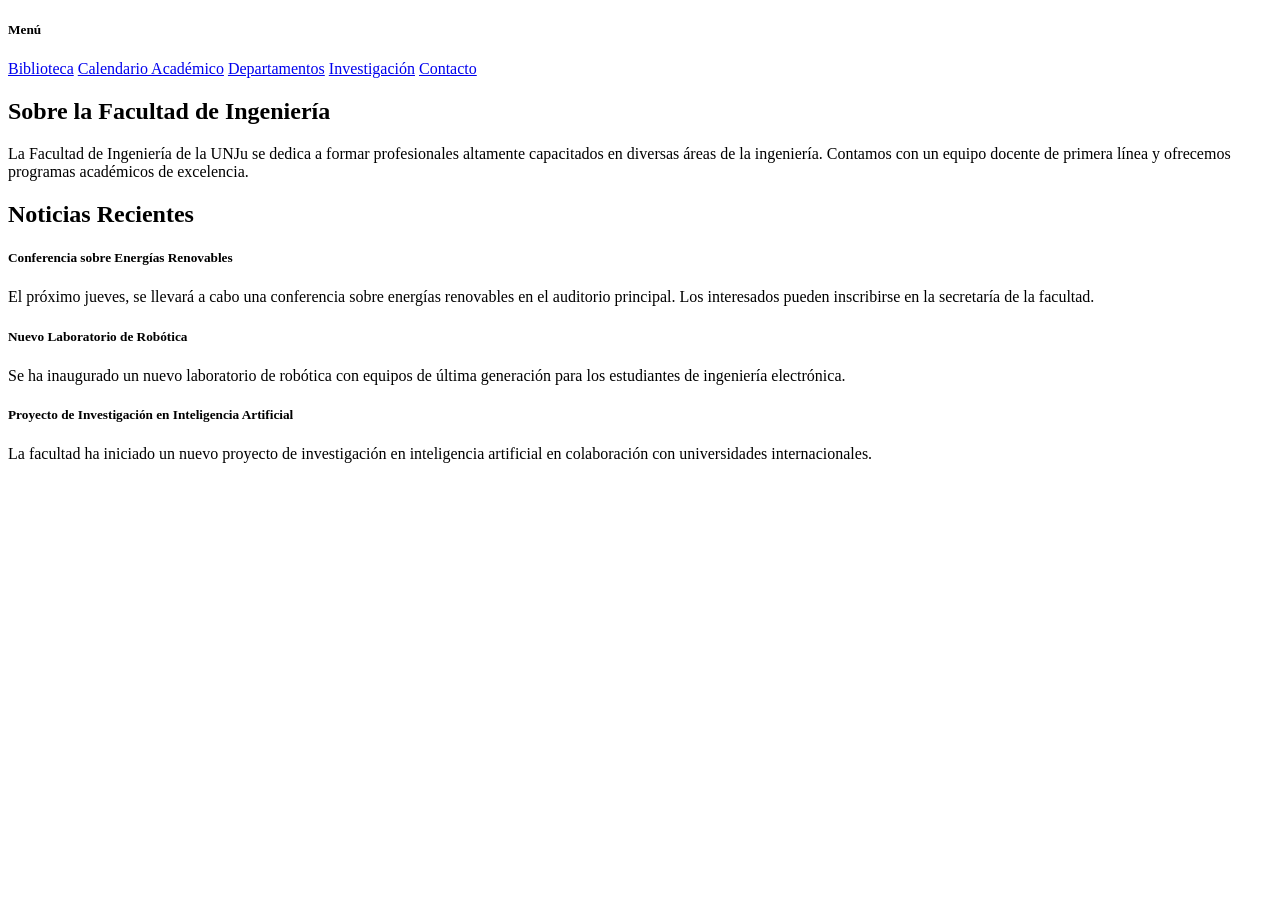
<file: tp4_AchoLucas/src/main/resources/templates/index.html>
<!DOCTYPE html>
<html xmlns:th="http://www.thymeleaf.org" lang="es">
<head data-th-replace="~{/layouts/header :: head}">

</head>
<body>

<div data-th-replace="~{/layouts/header :: header}"></div>

  <div class="wrapper">
        <aside class="sidebar col-lg-2 col-md-4 d-none d-md-block">
            <h5>Menú</h5>
            <a href="#">Biblioteca</a>
            <a href="#">Calendario Académico</a>
            <a href="#">Departamentos</a>
            <a href="#">Investigación</a>
            <a href="#">Contacto</a>
        </aside>
        <main class="content col-lg-9 col-md-8 col-12">
            <section class="mb-5">
                <h2>Sobre la Facultad de Ingeniería</h2>
                <p>La Facultad de Ingeniería de la UNJu se dedica a formar profesionales altamente capacitados en diversas áreas de la ingeniería. Contamos con un equipo docente de primera línea y ofrecemos programas académicos de excelencia.</p>
            </section>
            <section>
                <h2>Noticias Recientes</h2>
                <div class="news-item">
                    <h5>Conferencia sobre Energías Renovables</h5>
                    <p>El próximo jueves, se llevará a cabo una conferencia sobre energías renovables en el auditorio principal. Los interesados pueden inscribirse en la secretaría de la facultad.</p>
                </div>
                <div class="news-item">
                    <h5>Nuevo Laboratorio de Robótica</h5>
                    <p>Se ha inaugurado un nuevo laboratorio de robótica con equipos de última generación para los estudiantes de ingeniería electrónica.</p>
                </div>
                <div class="news-item">
                    <h5>Proyecto de Investigación en Inteligencia Artificial</h5>
                    <p>La facultad ha iniciado un nuevo proyecto de investigación en inteligencia artificial en colaboración con universidades internacionales.</p>
                </div>
            </section>
        </main>
     
    </div>

<footer data-th-replace="~{/layouts/footer :: footer}"></footer>



<script type="text/javascript" th:src="@{/webjars/bootstrap/js/bootstrap.min.js}"></script>
</body>
</html>
</file>
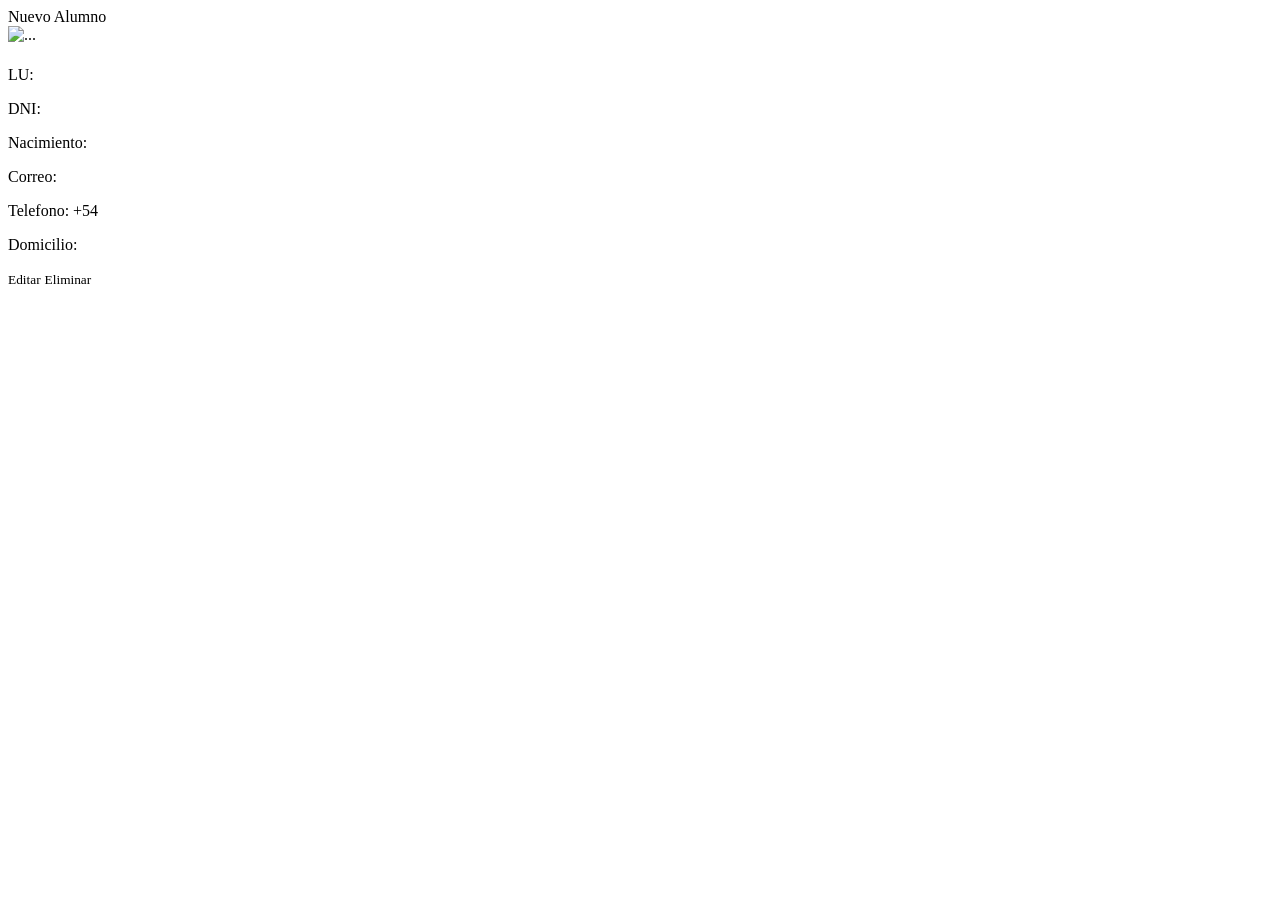
<file: tp4_AchoLucas/src/main/resources/templates/alumnos.html>
<!DOCTYPE html>
<html xmlns:th="http://www.thymeleaf.org" lang="es">
<head data-th-replace="~{/layouts/header :: head}">

</head>
<body>
<div data-th-replace="~{/layouts/header :: header}"></div>


	
	 <div class=" mt-5 container d-flex justify-content-center align-items-center">
		<div class="text-center">
		   <a  data-th-href="@{/alumno/nuevo}" class="btn btn-success">Nuevo Alumno</a>
		</div>
    </div>
	
	 <div class="container mt-5">
        <div class="row">
        	
        
            <div class="card m-3 d-inline-block col-lg-5" data-th-each="alum: ${alumnos}">
                <div class="row g-0">
                    <div class="col-md-4 d-flex justify-content-center align-items-center">
                        <img th:src="@{/images/estudiante.png}" class="img-fluid rounded-start" alt="...">
                    </div>
                   
                    <div class="col-md-8 d-flex flex-column justify-content-center">
                        <div class="card-body">
                        	
                           <h5 class="card-title"><span data-th-text="${alum.nombre}+' '"></span><span data-th-text="${alum.apellido}"></span></h5>
                           
                            <p class="card-text">LU: <span data-th-text="${alum.lu}"></span></p>
                            <p class="card-text">DNI: <span data-th-text="${alum.dni}"></span></p>
                            <p class="card-text">Nacimiento: <span data-th-text="${alum.fechaNacimiento}"></span></p>
                           
                            <p class="card-text">Correo: <span data-th-text="${alum.email}"></span></p>
                            <p class="card-text">Telefono: +54 <span data-th-text="${alum.telefono}"></span></p>
                            <p class="card-text">Domicilio: <span data-th-text="${alum.domicilio}"></span></p>
                            
                          
                            <a class="btn btn-warning" data-th-href="@{/alumno/modificar/}+${alum.id}"><small class="text-muted">Editar</small></a>
                            <a class="btn btn-danger" data-th-href="@{/alumno/eliminar/}+${alum.id}"><small class="text-muted">Eliminar</small></a>
                        </div>
                    </div> 
                </div>
            </div>
        </div>
    </div>



<footer data-th-replace="~{/layouts/footer :: footer}"></footer>

<script type="text/javascript" th:src="@{/webjars/bootstrap/js/bootstrap.min.js}"></script>
</body>
</html>
</file>
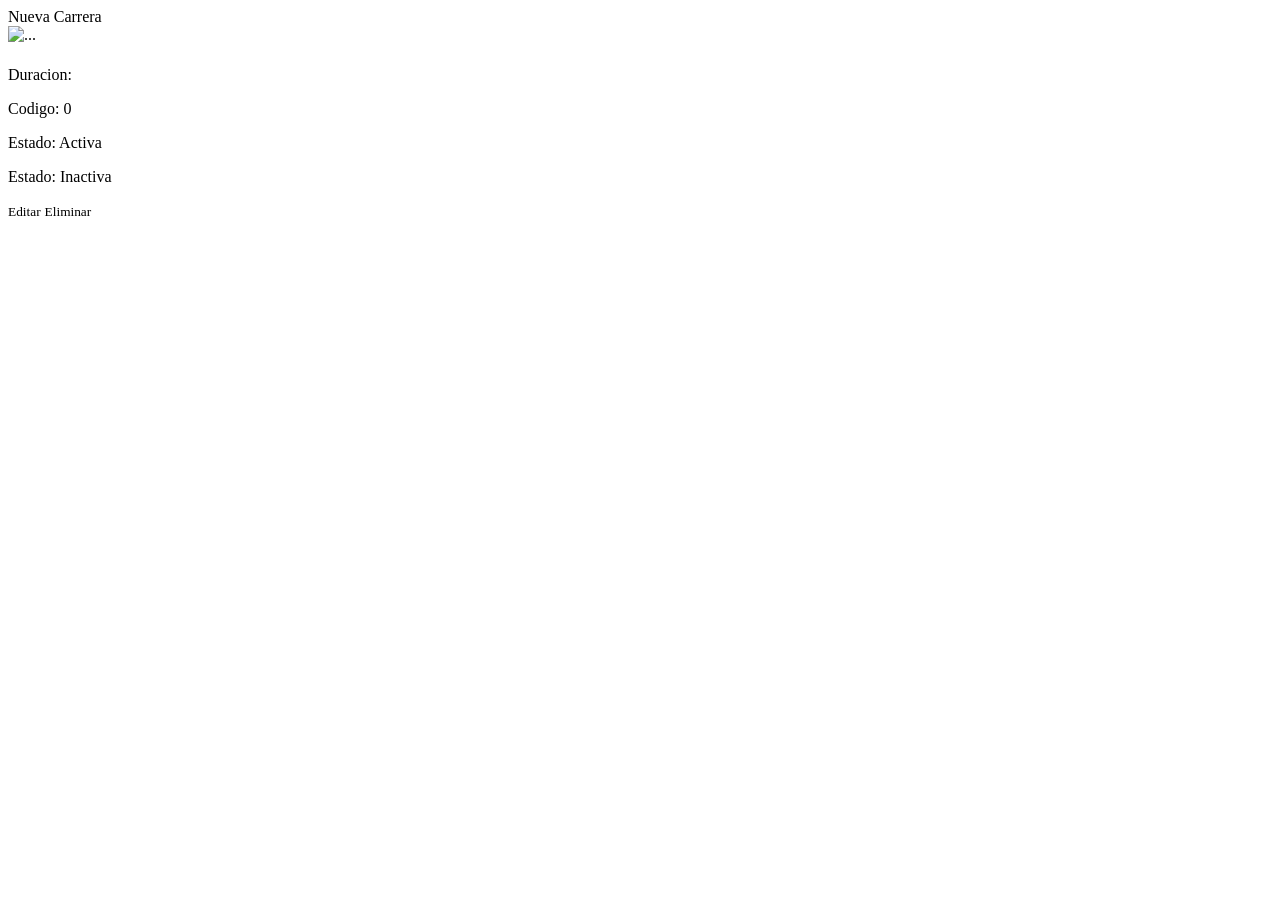
<file: tp4_AchoLucas/src/main/resources/templates/carreras.html>
<!DOCTYPE html>
<html xmlns:th="http://www.thymeleaf.org" lang="es">
<head data-th-replace="~{/layouts/header :: head}">

</head>
<body>
<div data-th-replace="~{/layouts/header :: header}"></div>


	
	 <div class=" mt-5 container d-flex justify-content-center align-items-center">
		<div class="text-center">
		   <a  data-th-href="@{/carrera/nuevo}" class="btn btn-success">Nueva Carrera</a>
		</div>
    </div>
	
	 <div class="container mt-5">
        <div class="row">
        	
        
            <div class="card m-3 d-inline-block col-lg-5" data-th-each="carre: ${carreras}">
                <div class="row g-0">
                    <div class="col-md-4 d-flex justify-content-center align-items-center">
                        <img th:src="@{/images/uni.png}" class="img-fluid rounded-start" alt="...">
                    </div>
                   
                    <div class="col-md-8 d-flex flex-column justify-content-center">
                        <div class="card-body">
                           <h5 class="card-title"><span data-th-text="${carre.nombre}"></span></h5>
                            <p class="card-text">Duracion: <span data-th-text="${carre.cantidadAnios}+' años '"></span></p>
                            <p class="card-text">Codigo: 0<span data-th-text="${carre.codigo}"></span></p>
                            
                            <p class="card-text"><span th:if="${carre.estado}">Estado: Activa</span></p>
                            <p class="card-text"><span th:if="${!carre.estado}">Estado: Inactiva</span></p>
                            
                            
                            <a class="btn btn-warning" data-th-href="@{/carrera/modificar/}+${carre.codigo}"><small class="text-muted">Editar</small></a>
                            <a class="btn btn-danger" data-th-href="@{/carrera/eliminar/}+${carre.codigo}"><small class="text-muted">Eliminar</small></a>
                        </div>
                    </div> 
                </div>
            </div>
        </div>
    </div>



<footer data-th-replace="~{/layouts/footer :: footer}"></footer>

<script type="text/javascript" th:src="@{/webjars/bootstrap/js/bootstrap.min.js}"></script>
</body>
</html>
</file>
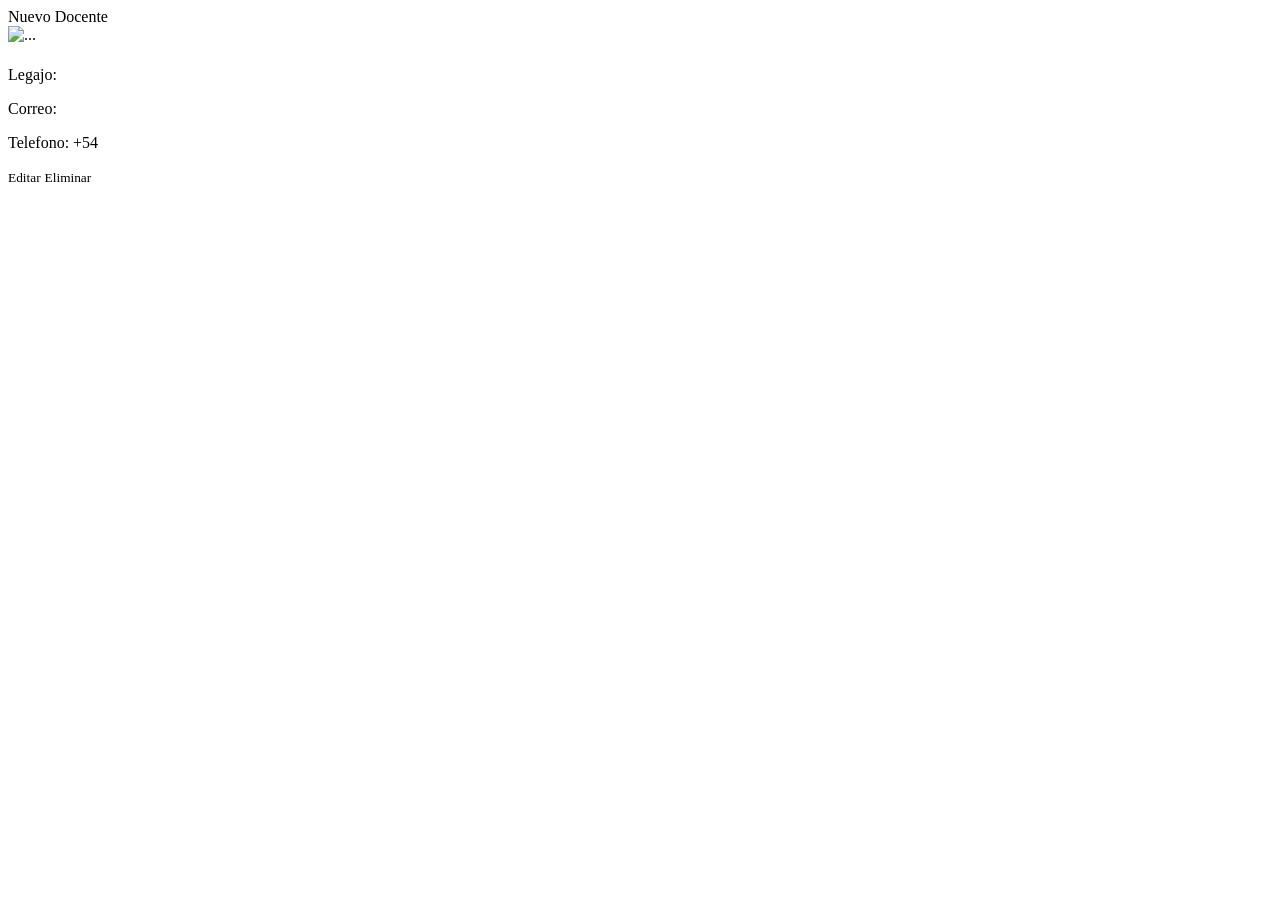
<file: tp4_AchoLucas/src/main/resources/templates/docentes.html>
<!DOCTYPE html>
<html xmlns:th="http://www.thymeleaf.org" lang="es">
<head data-th-replace="~{/layouts/header :: head}">

</head>
<body>
<div data-th-replace="~{/layouts/header :: header}"></div>


	
	 <div class=" mt-5 container d-flex justify-content-center align-items-center">
		<div class="text-center">
		   <a  data-th-href="@{/docente/nuevo}" class="btn btn-success">Nuevo Docente</a>
		</div>
    </div>
	
	 <div class="container mt-5">
        <div class="row">
        	
        
            <div class="card m-3 d-inline-block col-lg-5" data-th-each="doce: ${docentes}">
                <div class="row g-0">
                    <div class="col-md-4 d-flex justify-content-center align-items-center">
                        <img th:src="@{/images/docente.png}" class="img-fluid rounded-start" alt="...">
                    </div>
                   
                    <div class="col-md-8 d-flex flex-column justify-content-center">
                        <div class="card-body">
                            <h5 class="card-title"><span data-th-text="${doce.nombre}+' '"></span><span data-th-text="${doce.apellido}"></span></h5>
                            
                            <p class="card-text">Legajo: <span data-th-text="${doce.legajo}"></span></p>
                            <p class="card-text">Correo: <span data-th-text="${doce.email}"></span></p>
                            <p class="card-text">Telefono: +54 <span data-th-text="${doce.telefono}"></span></p>
                            
                            <a class="btn btn-warning" data-th-href="@{/docente/modificar/}+${doce.legajo}"><small class="text-muted">Editar</small></a>
                            <a class="btn btn-danger" data-th-href="@{/docente/eliminar/}+${doce.legajo}"><small class="text-muted">Eliminar</small></a>
                        </div>
                    </div> 
                </div>
            </div>
        </div>
    </div>



<footer data-th-replace="~{/layouts/footer :: footer}"></footer>

<script type="text/javascript" th:src="@{/webjars/bootstrap/js/bootstrap.min.js}"></script>
</body>
</html>
</file>
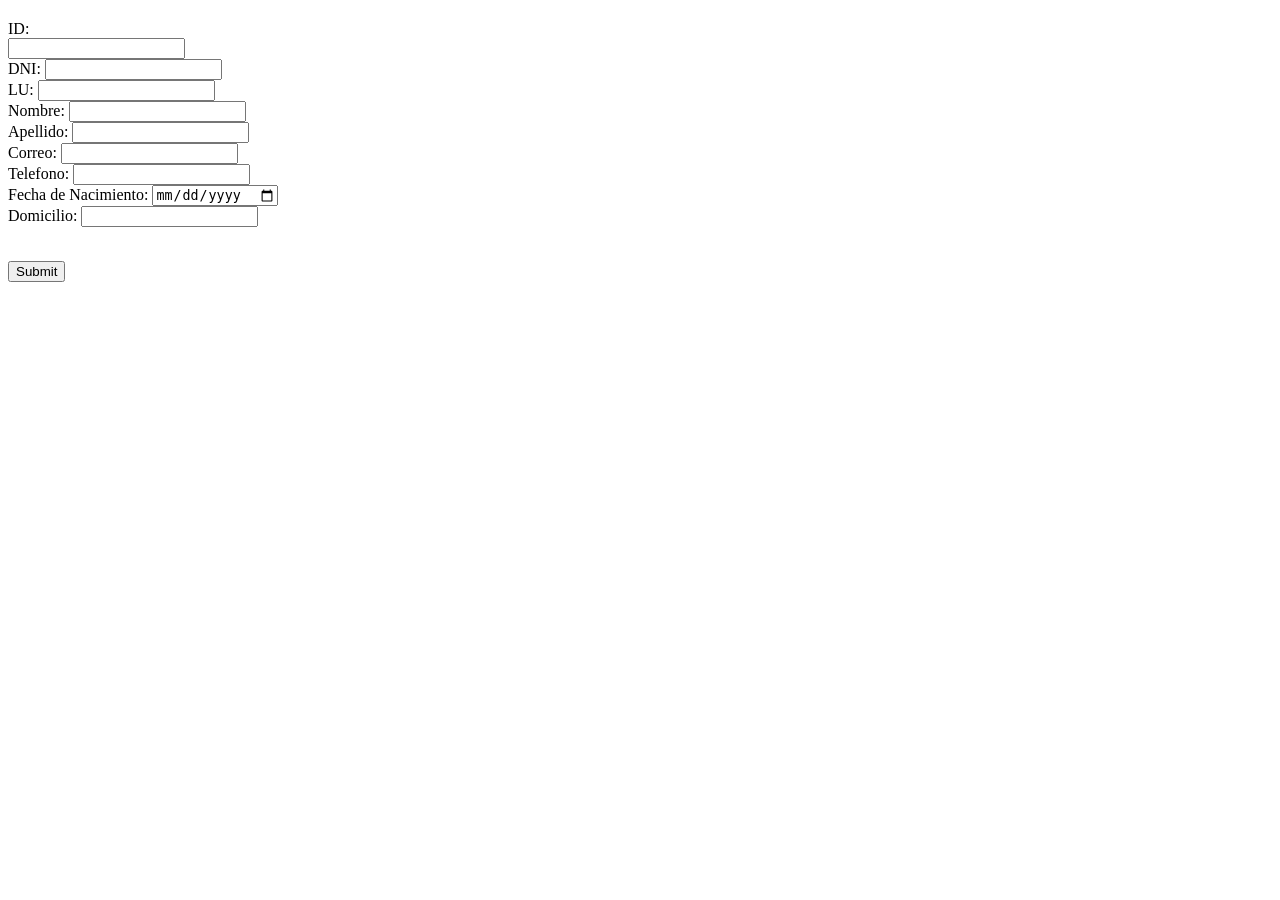
<file: tp4_AchoLucas/src/main/resources/templates/formularioalumno.html>
<!DOCTYPE html>
<html xmlns:th="http://www.thymeleaf.org" lang="es">
<head data-th-replace="~{/layouts/header :: head}">

</head>
<body>
<div data-th-replace="~{/layouts/header :: header}"></div>



 <div class="container mt-5 col-lg-6" >
 
 		<div class="row mb-3">
        <h2 data-th-text="${editar}?'Editar Alumno':'Registrar Nuevo Alumno'" class="mb-4"></h2>
        </div>
        <form data-th-action="${editar}?@{/alumno/modificar} : @{/alumno/guardar}" th:object="${alumno}" method="post">
        
            <div class="row mb-3 justify-content-center"th:if="${editar}">
                <label for="codigo">ID:</label>
                <div>
                	
                	 <input type="number" th:readonly="${editar}?'readonly'" class="form-control" id="id" th:field="*{id}">
                </div>
               
            </div>
            
            <div class="form-group">
                <label for="nombre">DNI:</label>
                <input type="text" class="form-control" id="dni" th:field="*{dni}" required>
            </div>
            
             <div class="form-group">
                <label for="nombre">LU:</label>
                <input type="text" class="form-control" id="lu" th:field="*{lu}" required>
            </div>
            
            <div class="form-group">
                <label for="nombre">Nombre:</label>
                <input type="text" class="form-control" id="nombre" th:field="*{nombre}" required>
            </div>
            <div class="form-group">
                <label for="nombre">Apellido:</label>
                <input type="text" class="form-control" id="apellido" th:field="*{apellido}" required>
            </div>
            <div class="form-group">
                <label for="nombre">Correo:</label>
                <input type="email" class="form-control" id="email" th:field="*{email}" required>
            </div>
            <div class="form-group">
                <label for="nombre">Telefono:</label>
                <input type="number" class="form-control" id="telefono" th:field="*{telefono}" required>
            </div>
            
             <div class="form-group">
                <label for="nombre">Fecha de Nacimiento:</label>
                <input type="date" class="form-control" id="fechaNacimiento" th:field="*{fechaNacimiento}" required>
            </div>
            
             <div class="form-group">
                <label for="nombre">Domicilio:</label>
                <input type="text" class="form-control" id="domicilio" th:field="*{domicilio}" required>
            </div>
            
           
            
            
            
            
            <br>
            <p class="text-center"> <input type="submit" class="btn btn-primary" th:value="${editar}?'Editar':'Guardar'"></p>
        </form>
    </div>











<footer data-th-replace="~{/layouts/footer :: footer}"></footer>

<script type="text/javascript" th:src="@{/webjars/bootstrap/js/bootstrap.min.js}"></script>
</body>
</html>
</file>
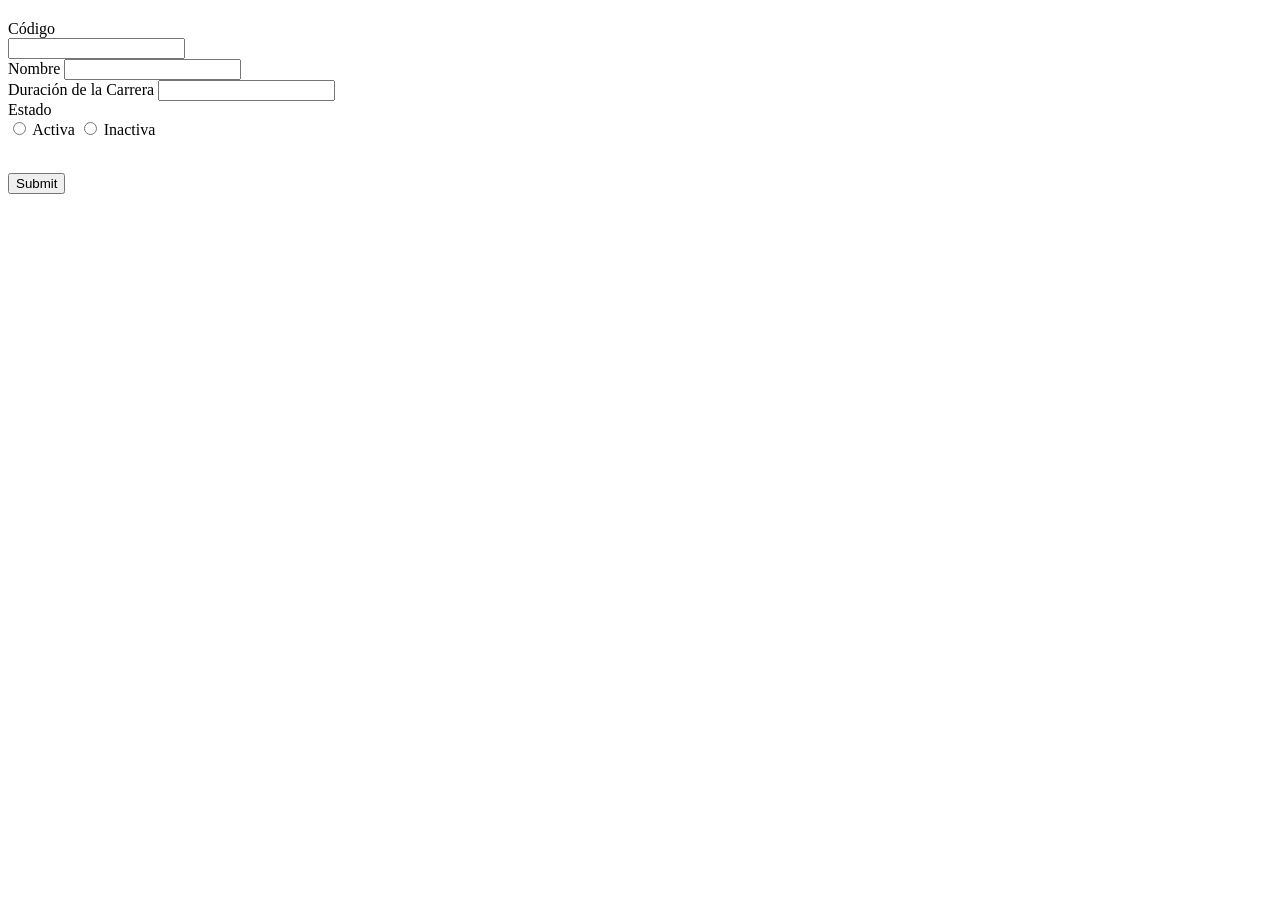
<file: tp4_AchoLucas/src/main/resources/templates/formulariocarrera.html>
<!DOCTYPE html>
<html xmlns:th="http://www.thymeleaf.org" lang="es">
<head data-th-replace="~{/layouts/header :: head}">

</head>
<body>
<div data-th-replace="~{/layouts/header :: header}"></div>



 <div class="container mt-5 col-lg-6" >
 
 		<div class="row mb-3">
        <h2 data-th-text="${editar}?'Editar Carrera':'Registrar Nueva Carrera'" class="mb-4"></h2>
        </div>
        <form data-th-action="${editar}?@{/carrera/modificar} : @{/carrera/guardar}" th:object="${carrera}" method="post">
        
            <div class="row mb-3 justify-content-center"th:if="${editar}">
                <label for="codigo">Código</label>
                <div>
                	
                	 <input type="number" th:readonly="${editar}?'readonly'" class="form-control" id="codigo" th:field="*{codigo}">
                </div>
               
            </div>
            
            <div class="form-group">
                <label for="nombre">Nombre</label>
                <input type="text" class="form-control" id="nombre" th:field="*{nombre}" required>
            </div>
            
            <div class="form-group">
                <label for="duracion">Duración de la Carrera</label>
                <input type="number" class="form-control" id="duracion" th:field="*{cantidadAnios}" required>
            </div>
            
            <div class="form-group" th:if="${editar}" >
                <label for="estado">Estado</label>
                <div class="col-sm-12 col-lg4">
                	<input class="form-check-input" type="radio" th:field="*{estado}" value="true" name="radioActiva" id="radioActiva">
                	<label class="form-check-label" for="radioActiva">Activa</label>
                	
                	<input class="form-check-input" type="radio" th:field="*{estado}" value="false" name="radioInactiva" id="radioInactiva">
                	<label class="form-check-label" for="radioInactiva">Inactiva</label>
          
                </div>        
            </div>
            <br>
            <p class="text-center"> <input type="submit" class="btn btn-primary" th:value="${editar}?'Editar':'Guardar'"></p>
        </form>
    </div>











<footer data-th-replace="~{/layouts/footer :: footer}"></footer>

<script type="text/javascript" th:src="@{/webjars/bootstrap/js/bootstrap.min.js}"></script>
</body>
</html>
</file>
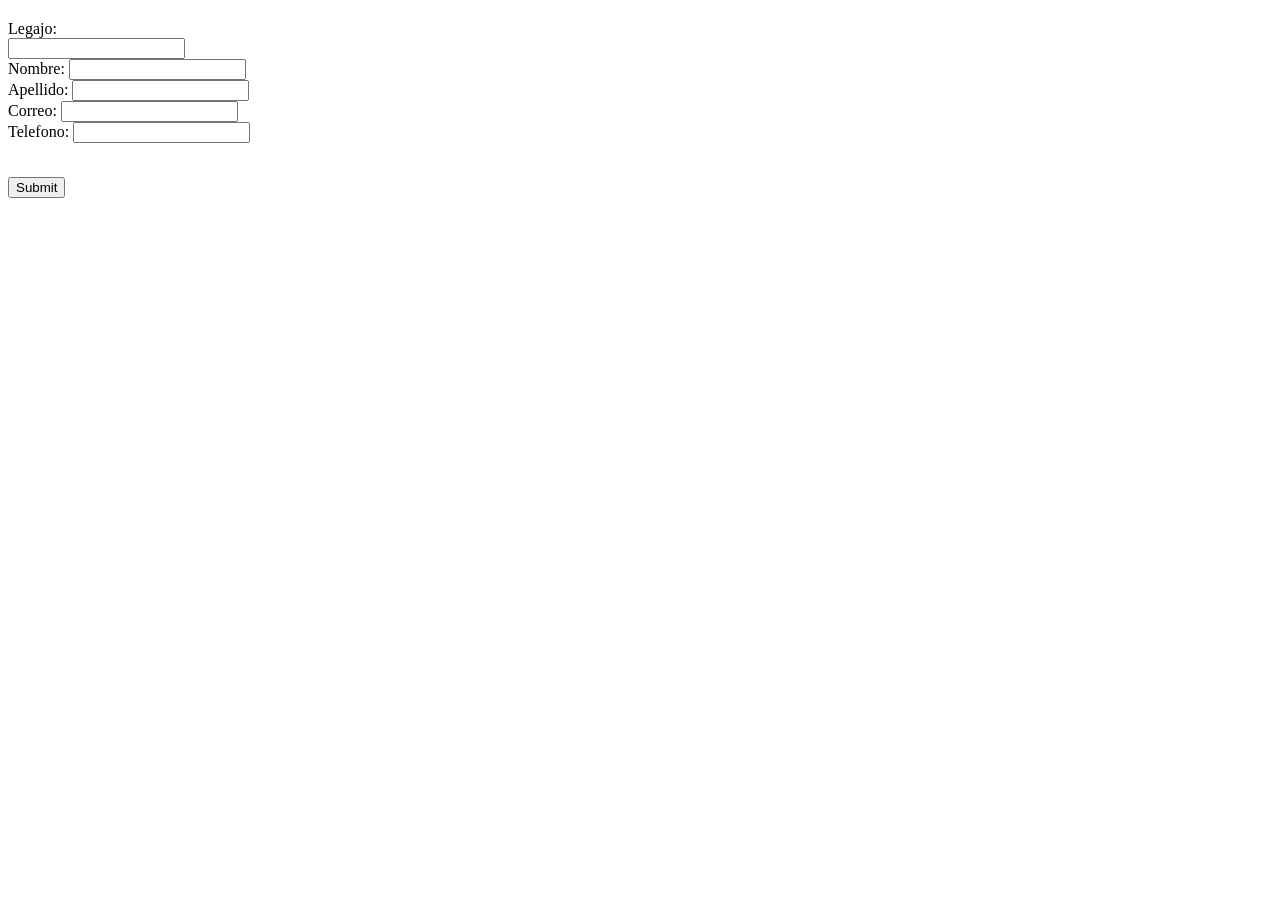
<file: tp4_AchoLucas/src/main/resources/templates/formulariodocente.html>
<!DOCTYPE html>
<html xmlns:th="http://www.thymeleaf.org" lang="es">
<head data-th-replace="~{/layouts/header :: head}">

</head>
<body>
<div data-th-replace="~{/layouts/header :: header}"></div>



 <div class="container mt-5 col-lg-6" >
 
 		<div class="row mb-3">
        <h2 data-th-text="${editar}?'Editar Docente':'Registrar Nuevo docente'" class="mb-4"></h2>
        </div>
        <form data-th-action="${editar}?@{/docente/modificar} : @{/docente/guardar}" th:object="${docente}" method="post">
        
            <div class="row mb-3 justify-content-center"th:if="${editar}">
                <label for="codigo">Legajo:</label>
                <div>
                	
                	 <input type="number" th:readonly="${editar}?'readonly'" class="form-control" id="legajo" th:field="*{legajo}">
                </div>
               
            </div>
            
            <div class="form-group">
                <label for="nombre">Nombre:</label>
                <input type="text" class="form-control" id="nombre" th:field="*{nombre}" required>
            </div>
            
             <div class="form-group">
                <label for="nombre">Apellido:</label>
                <input type="text" class="form-control" id="apellido" th:field="*{apellido}" required>
            </div>
            
           <div class="form-group">
                <label for="nombre">Correo:</label>
                <input type="email" class="form-control" id="email" th:field="*{email}" required>
            </div>
            
            <div class="form-group">
                <label for="nombre">Telefono:</label>
                <input type="number" class="form-control" id="telefono" th:field="*{telefono}" required>
            </div>
            
            <br>
            <p class="text-center"> <input type="submit" class="btn btn-primary" th:value="${editar}?'Editar':'Guardar'"></p>
        </form>
    </div>











<footer data-th-replace="~{/layouts/footer :: footer}"></footer>

<script type="text/javascript" th:src="@{/webjars/bootstrap/js/bootstrap.min.js}"></script>
</body>
</html>
</file>
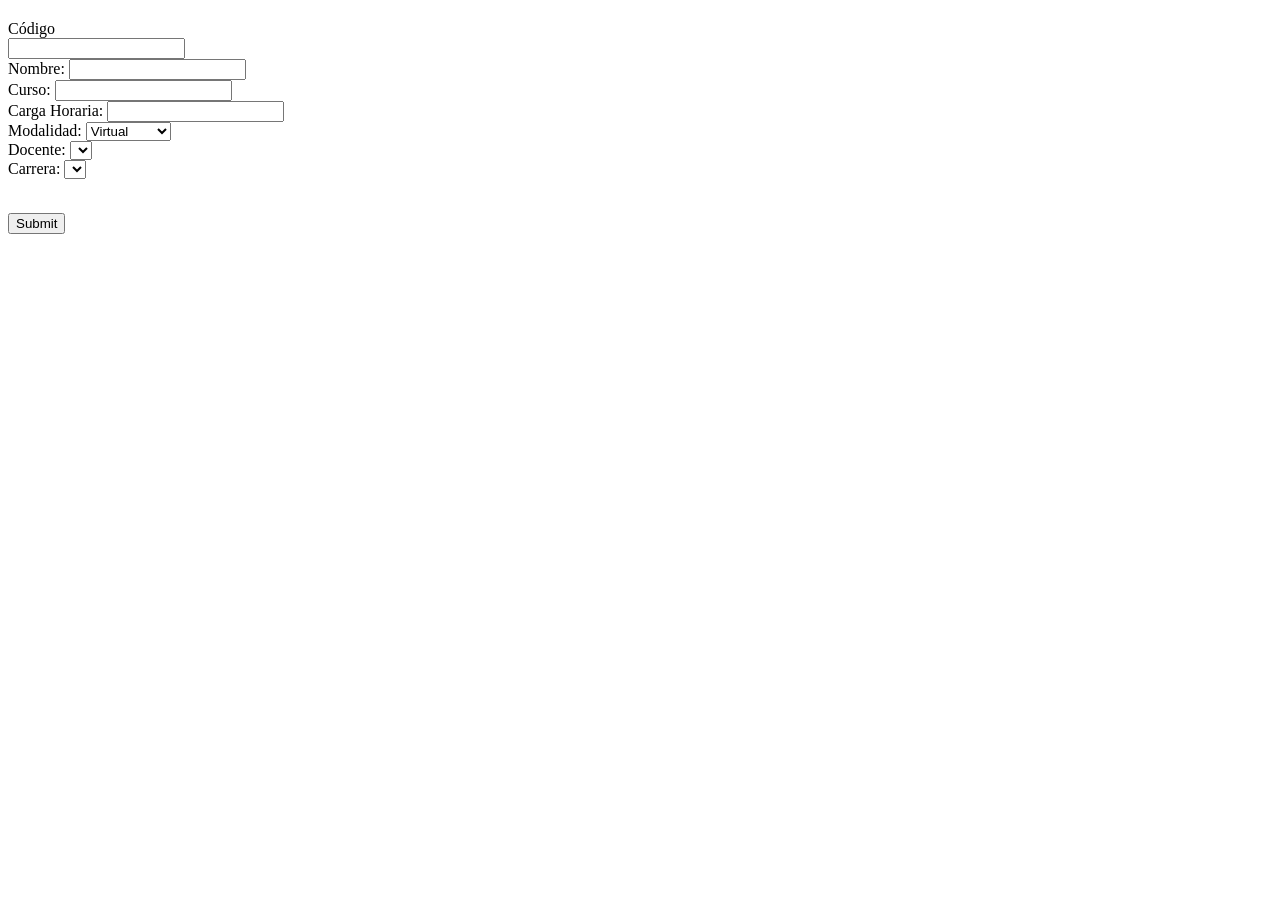
<file: tp4_AchoLucas/src/main/resources/templates/formulariomateria.html>
<!DOCTYPE html>
<html xmlns:th="http://www.thymeleaf.org" lang="es">
<head data-th-replace="~{/layouts/header :: head}">

</head>
<body>
<div data-th-replace="~{/layouts/header :: header}"></div>



 <div class="container mt-5 col-lg-6" >
 
 		<div class="row mb-3">
        <h2 data-th-text="${editar}?'Editar Materia':'Registrar Nueva Materia'" class="mb-4"></h2>
        </div>
        <form data-th-action="${editar}?@{/materia/modificar} : @{/materia/guardar}" th:object="${materia}" method="post">
        
            <div class="row mb-3 justify-content-center"th:if="${editar}">
                <label for="codigo">Código</label>
                <div>
                	
                	 <input type="number" th:readonly="${editar}?'readonly'" class="form-control" id="codigo" th:field="*{codigo}">
                </div>
               
            </div>
            
            <div class="form-group">
                <label for="nombre">Nombre:</label>
                <input type="text" class="form-control" id="nombre" th:field="*{nombre}" required>
            </div>
            
            <div class="form-group">
                <label for="nombre">Curso:</label>
                <input type="text" class="form-control" id="curso" th:field="*{curso}" required>
            </div>
            
            <div class="form-group">
                <label for="duracion">Carga Horaria:</label>
                <input type="number" class="form-control" id="duracion" th:field="*{cantidadHoras}" required>
            </div>
            
            <div class="form-group">
                <label for="nombre">Modalidad:</label>              
                <select id="modalidad" name="modalidad" th:field="*{modalidad}" class="form-control">
			            <option value="Virtual">Virtual</option>
			            <option value="Presencial">Presencial</option>
        		</select>
            </div>
            
             <div class="form-group">
                <label for="nombre">Docente:</label>              
                <select id="docente" name="docente" th:field="*{docente.legajo}" class="form-control">
			            <option  th:each="d: ${docentes}" 
			            		 th:value="${d.legajo}"
			            		 th:text="${d.nombre}+' '+${d.apellido}"></option>
			           
        		</select>
            </div>
            
            <div class="form-group">
                <label for="nombre">Carrera:</label>              
                <select id="carrera" name="carrera" th:field="*{carrera.codigo}"class="form-control">
			            <option  th:each="c: ${carreras}" 
			            		 th:value="${c.codigo}"
			            		 th:text="${c.nombre}"></option>
			           
        		</select>
            </div>
            
            
            
            
            <br>
            <p class="text-center"> <input type="submit" class="btn btn-primary" th:value="${editar}?'Editar':'Guardar'"></p>
        </form>
    </div>











<footer data-th-replace="~{/layouts/footer :: footer}"></footer>

<script type="text/javascript" th:src="@{/webjars/bootstrap/js/bootstrap.min.js}"></script>
</body>
</html>
</file>
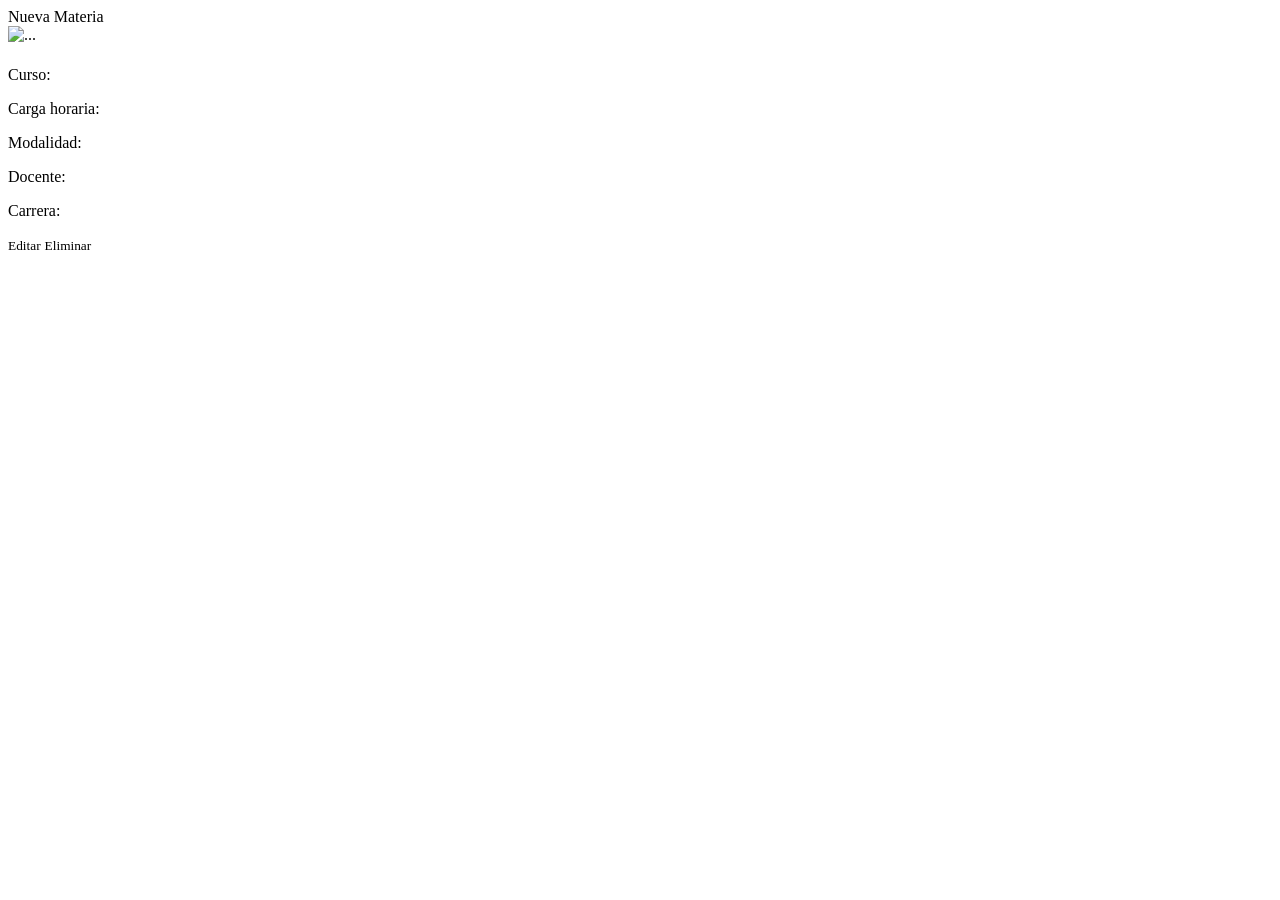
<file: tp4_AchoLucas/src/main/resources/templates/materias.html>
<!DOCTYPE html>
<html xmlns:th="http://www.thymeleaf.org" lang="es">
<head data-th-replace="~{/layouts/header :: head}">

</head>
<body>
<div data-th-replace="~{/layouts/header :: header}"></div>


	
	 <div class=" mt-5 container d-flex justify-content-center align-items-center">
		<div class="text-center">
		   <a  data-th-href="@{/materia/nuevo}" class="btn btn-success">Nueva Materia</a>
		</div>
    </div>
	
	 <div class="container mt-5">
        <div class="row">
        	
        
            <div class="card m-3 d-inline-block col-lg-5" data-th-each="mate: ${materias}">
                <div class="row g-0">
                    <div class="col-md-4 d-flex justify-content-center align-items-center">
                        <img th:src="@{/images/uni.png}" class="img-fluid rounded-start" alt="...">
                    </div>
                   
                    <div class="col-md-8 d-flex flex-column justify-content-center">
                        <div class="card-body">
                           <h5 class="card-title"><span data-th-text="${mate.nombre}"></span></h5>
                            <p class="card-text">Curso: <span data-th-text="${mate.curso}"></span></p>
                            <p class="card-text">Carga horaria: <span data-th-text="${mate.cantidadHoras}"></span></p>
                            <p class="card-text">Modalidad: <span data-th-text="${mate.modalidad}"></span></p>
                            <p class="card-text">Docente: <span data-th-text="${mate.docente.nombre}+' '"></span><span data-th-text="${mate.docente.apellido}"></span></p>
                            <p class="card-text">Carrera: <span data-th-text="${mate.carrera.nombre}"></span></p>
                            
                            
                            
                            <a class="btn btn-warning" data-th-href="@{/materia/modificar/}+${mate.codigo}"><small class="text-muted">Editar</small></a>
                            <a class="btn btn-danger" data-th-href="@{/materia/eliminar/}+${mate.codigo}"><small class="text-muted">Eliminar</small></a>
                        </div>
                    </div> 
                </div>
            </div>
        </div>
    </div>



<footer data-th-replace="~{/layouts/footer :: footer}"></footer>

<script type="text/javascript" th:src="@{/webjars/bootstrap/js/bootstrap.min.js}"></script>
</body>
</html>
</file>
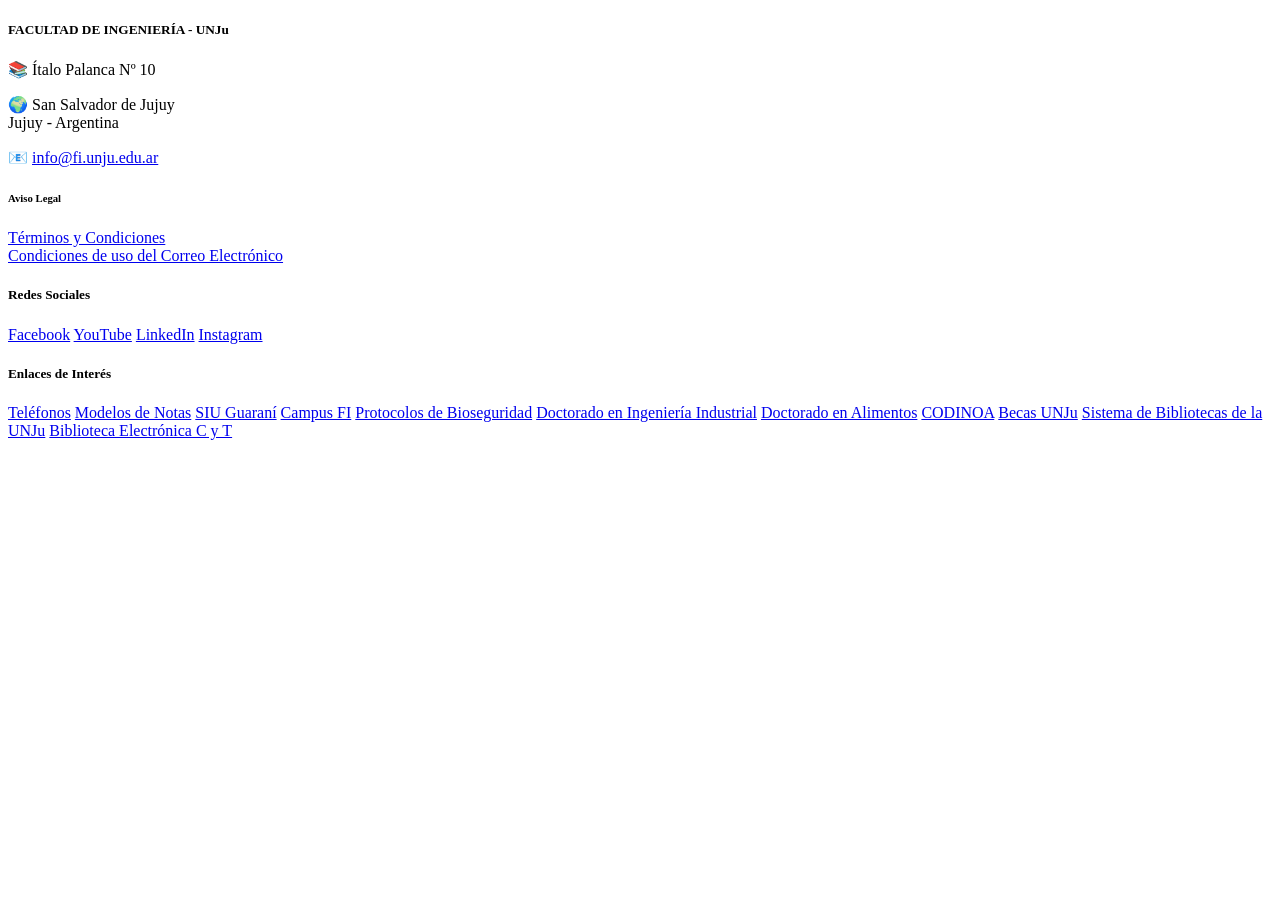
<file: tp4_AchoLucas/src/main/resources/templates/layouts/footer.html>
<!DOCTYPE html>
<html xmlns:th="http://www.thymeleaf.org" lang="es">
<head data-th-replace="~{/layouts/header :: head}">

</head>
<body>


 <footer class="footer" th:fragment="footer">
        <div class="container">
            <div class="row">
                <div class="col-lg-4 col-md-6 mb-4">
                    <h5 class="column-title">FACULTAD DE INGENIERÍA - UNJu</h5>
                    <p>📚 Ítalo Palanca Nº 10</p>
                    <p>🌍 San Salvador de Jujuy<br>Jujuy - Argentina</p>
                    <p>📧 <a href="mailto:info@fi.unju.edu.ar">info@fi.unju.edu.ar</a></p>
                    <h6>Aviso Legal</h6>
                    <a href="#">Términos y Condiciones</a><br>
                    <a href="#">Condiciones de uso del Correo Electrónico</a>
                </div>
                <div class="col-lg-4 col-md-6 mb-4">
                    <h5 class="column-title">Redes Sociales</h5>
                    <div class="links">
                        <a href="#">Facebook</a>
                        <a href="#">YouTube</a>
                        <a href="#">LinkedIn</a>
                        <a href="#">Instagram</a>
                    </div>
                </div>
                <div class="col-lg-4 col-md-12">
                    <h5 class="column-title">Enlaces de Interés</h5>
                    <div class="links">
                        <a href="#">Teléfonos</a>
                        <a href="#">Modelos de Notas</a>
                        <a href="#">SIU Guaraní</a>
                        <a href="#">Campus FI</a>
                        <a href="#">Protocolos de Bioseguridad</a>
                        <a href="#">Doctorado en Ingeniería Industrial</a>
                        <a href="#">Doctorado en Alimentos</a>
                        <a href="#">CODINOA</a>
                        <a href="#">Becas UNJu</a>
                        <a href="#">Sistema de Bibliotecas de la UNJu</a>
                        <a href="#">Biblioteca Electrónica C y T</a>
                    </div>
                </div>
            </div>
        </div>
    </footer>

</body>
</html>
</file>
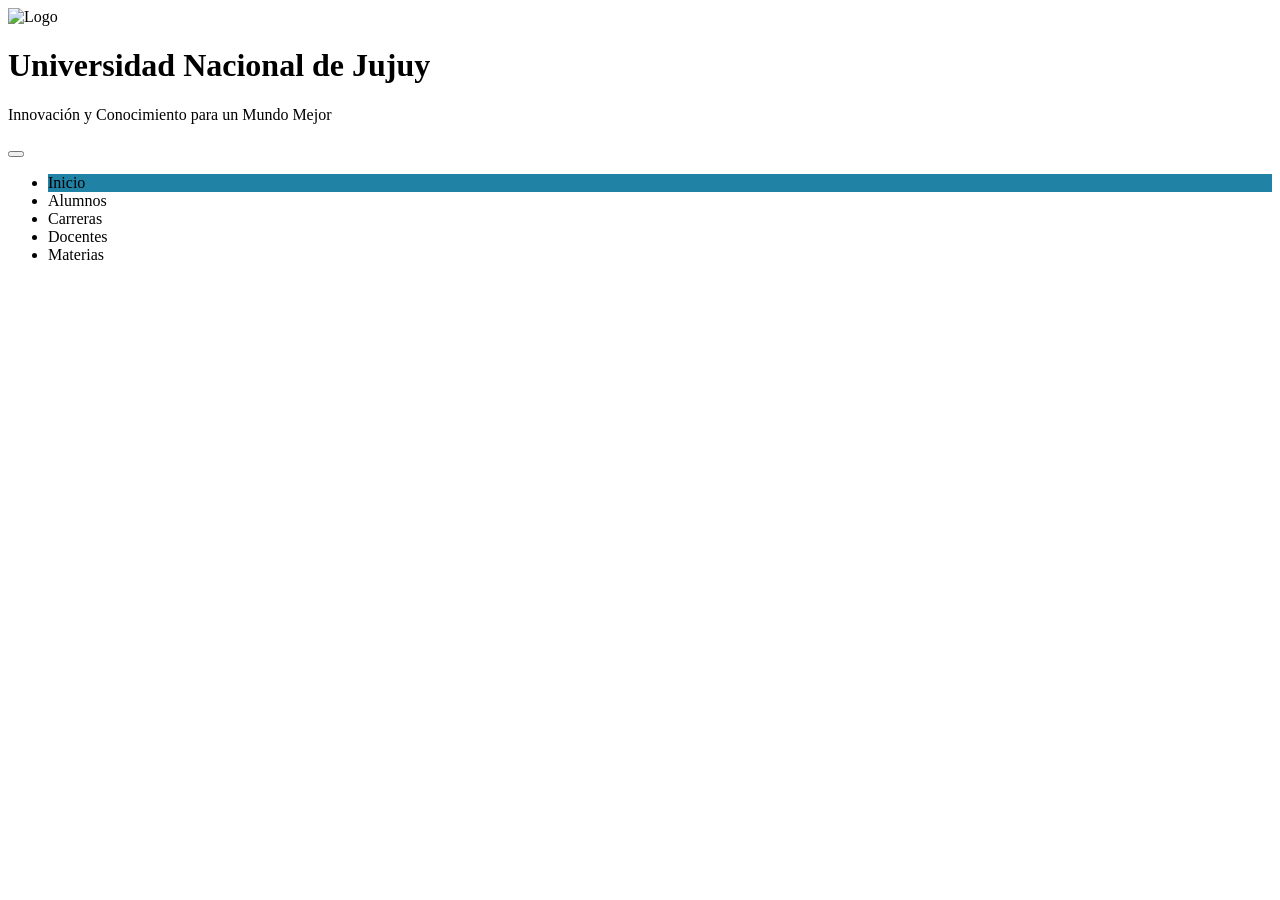
<file: tp4_AchoLucas/src/main/resources/templates/layouts/header.html>
<!DOCTYPE html>
<html xmlns:th="http://www.thymeleaf.org" lang="es">
<head th:fragment="head">
	<meta charset="UTF-8">
	<title data-th-text="${titulo}"></title>
	<meta name="viewport" content="width=device-width, initial-scale=1.0">
	<link th:rel= "stylesheet" type="text/css" data-th-href="@{/webjars/bootstrap/css/bootstrap.min.css}">
	<link th:rel= "stylesheet" data-th-href="@{/css/estilos.css}">
	
</head>
<body>



<div th:fragment="header">	

	<header class="bg-light py-3">
  <div class="container d-flex align-items-center justify-content-between">
    <div class="d-flex align-items-center">
      <img th:src="@{/images/logo2.png}" alt="Logo" width="170" height="70" class="mr-3">
      <div>
        <h1 class="h4 mb-0">Universidad Nacional de Jujuy</h1>
        <p class="mb-0">Innovación y Conocimiento para un Mundo Mejor</p>
      </div>
    </div>
  </div>
</header>
	
     <nav class="navbar navbar-expand-lg custom-navbar">
        <div class="container-fluid">
            <button class="navbar-toggler" type="button" data-bs-toggle="collapse" data-bs-target="#navbarSupportedContent" aria-controls="navbarSupportedContent" aria-expanded="false" aria-label="Toggle navigation">
                <span class="navbar-toggler-icon"></span>
            </button>
            <div class="collapse navbar-collapse" id="navbarSupportedContent">
                <ul class="navbar-nav me-auto mb-2 mb-lg-0">
                    <li class="nav-item" style="background-color: #2082A5;">
                        <a class="nav-link" th:href="@{/inicio}">Inicio</a>
                    </li>
                    <li class="nav-item">
                        <a class="nav-link" data-th-href="@{/alumno/listado}">Alumnos</a>
                    </li>
                    <li class="nav-item">
                        <a class="nav-link" data-th-href="@{/carrera/listado}">Carreras</a>
                    </li>
                    <li class="nav-item">
                        <a class="nav-link" data-th-href="@{/docente/listado}">Docentes</a>
                    </li>
                    <li class="nav-item">
                        <a class="nav-link" data-th-href="@{/materia/listado}">Materias</a>
                    </li>
                </ul>
            </div>
        </div>
    </nav>
</div>		
	
</body>
</html>
</file>
